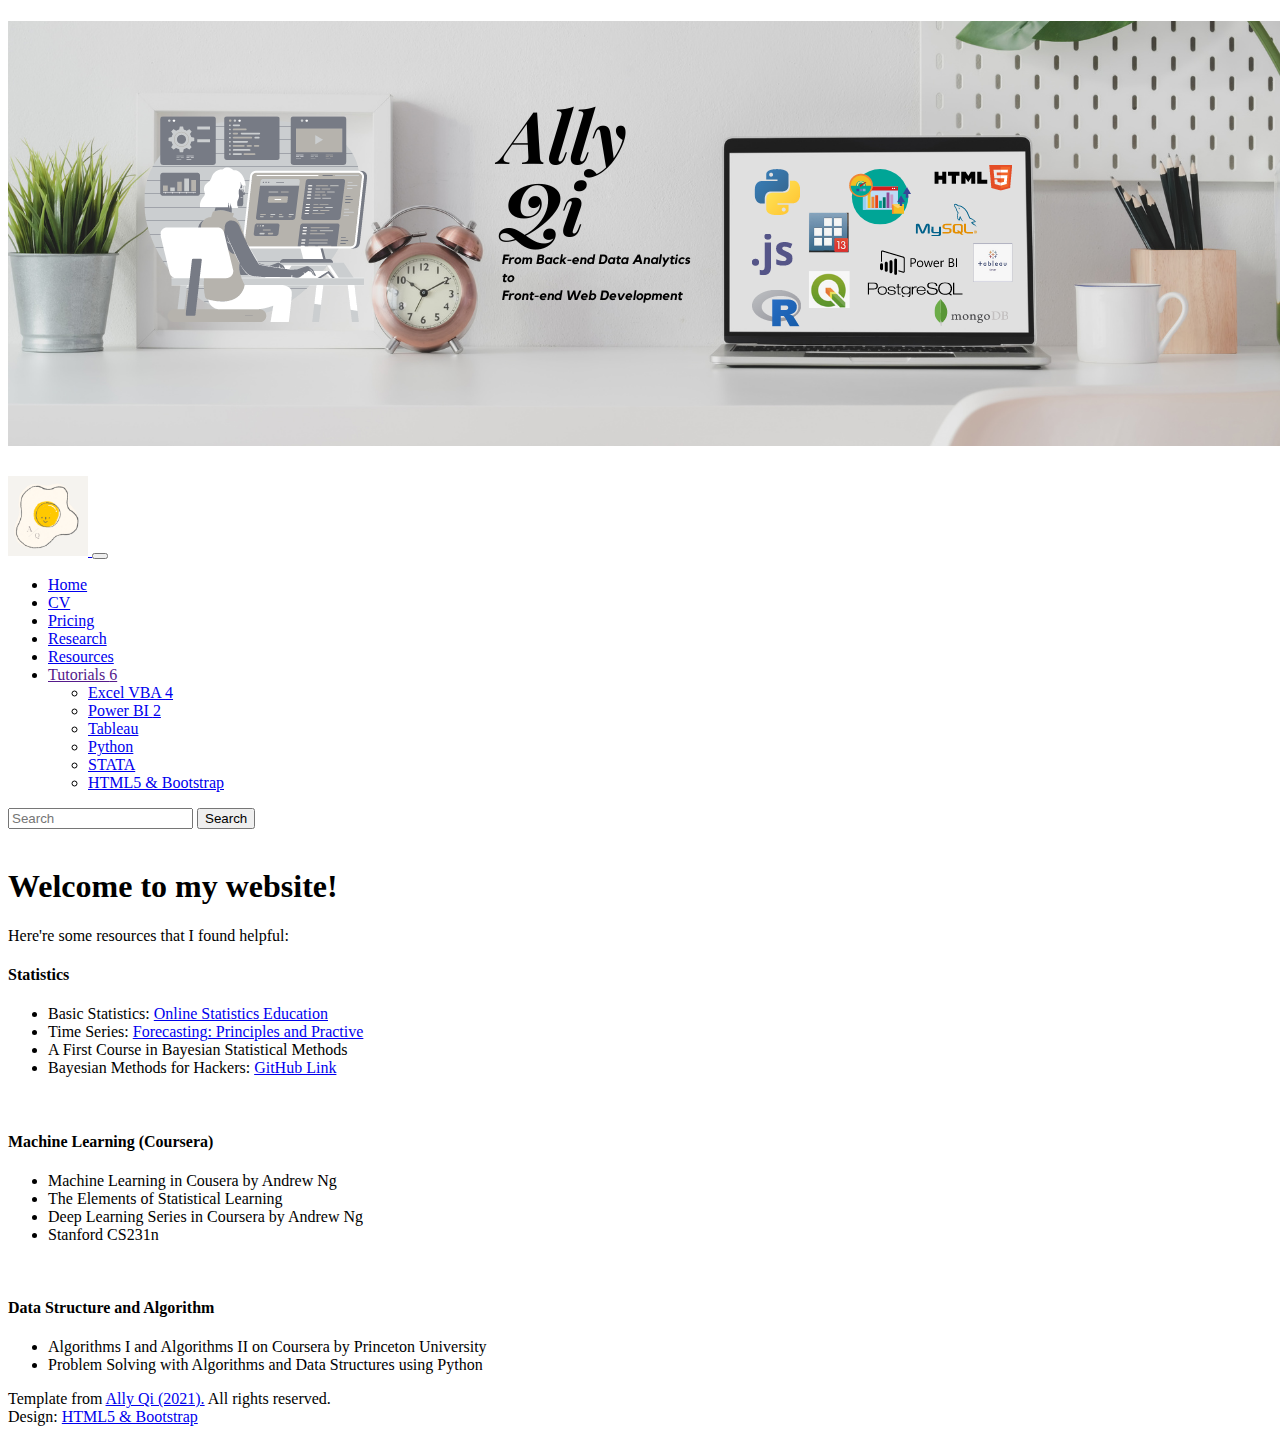
<file: aq_resources.html>
<!DOCTYPE HTML>
<!--
	Designed by Ally Qi
-->
<html lang="en">
	<head>
		<title>Ally Qi</title>
		<meta name="keywords" content="Ally Qi, Clinical Data Programmer"/>
		<meta name="description" content="Profolio Website">
    	<meta name="author" content="Ally Qi">
		<meta charset="utf-8" />
		<meta name="viewport" content="width=device-width, initial-scale=1"/>
		
		<!-- CSS only -->	
		<link href="https://cdn.jsdelivr.net/npm/bootstrap@5.0.0-beta1/dist/css/bootstrap.min.css" rel="stylesheet" integrity="sha384-giJF6kkoqNQ00vy+HMDP7azOuL0xtbfIcaT9wjKHr8RbDVddVHyTfAAsrekwKmP1" crossorigin="anonymous">

		<!-- Favicons -->
		<link rel="apple-touch-icon" href="/docs/5.0/assets/img/favicons/apple-touch-icon.png" sizes="180x180">
		<link rel="icon" href="/docs/5.0/assets/img/favicons/favicon-32x32.png" sizes="32x32" type="image/png">
		<link rel="icon" href="/docs/5.0/assets/img/favicons/favicon-16x16.png" sizes="16x16" type="image/png">
		<link rel="manifest" href="/docs/5.0/assets/img/favicons/manifest.json">
		<link rel="mask-icon" href="/docs/5.0/assets/img/favicons/safari-pinned-tab.svg" color="#7952b3">
		<link rel="icon" href="/docs/5.0/assets/img/favicons/favicon.ico">
		<meta name="theme-color" content="#7952b3">

    <style>
      .bd-placeholder-img {
        font-size: 1.125rem;
        text-anchor: middle;
        -webkit-user-select: none;
        -moz-user-select: none;
        user-select: none;
      }

      @media (min-width: 768px) {
        .bd-placeholder-img-lg {
          font-size: 3.5rem;
        }
      }
    </style>
    
    <!-- Custom styles for this template -->
	
	

	</head>

	<body data-new-gr-c-s-check-loaded="14.993.0" data-gr-ext-installed="">
		

	<!-- Header -->
	<div id="header">

		<!-- Logo -->
					<h1 class="container-fluid"><a href="index.html"><img src="images/LinkedInBannerAQ.png" alt="AQ" class="img-fluid"></a></h1>
					
		<!-- Navbar -->
					<nav class="navbar navbar-expand-md navbar-dark bg-primary">
						<div class="container-fluid">
							<a class="navbar-brand" href="index.html">
								<img src="images/Logo.AQ.png" alt="" width="80" height="80">
							</a>
							<button class="navbar-toggler" type="button" data-bs-toggle="collapse" data-bs-target="#navbarsExampleDefault" aria-controls="navbarsExampleDefault" aria-expanded="false" aria-label="Toggle navigation">
								<span class="navbar-toggler-icon"></span>
							</button>
						   <div class="collapse navbar-collapse" id="navbarsExampleDefault">
							<ul class="navbar-nav me-auto mb-2 mb-md-0">
								<li class="nav-item">
									<a class="nav-link" href="index.html">Home</a>
								</li>
								<li class="nav-item">
									<a class="nav-link" aria-current="page" href="aq_curriculum.html">CV</a>
								</li>
								<li class="nav-item">
									<a class="nav-link" href="aq_pricing.html">Pricing</a>
								</li>
								<li class="nav-item">
									<a class="nav-link" href="aq_research.html">Research</a>
								</li>
								<li class="nav-item">
									<a class="nav-link active" href="aq_resources.html">Resources</a>
								</li>
								<li class="nav-item dropdown">
									<a class="nav-link dropdown-toggle" href="" id="dropdown01" data-bs-toggle="dropdown" aria-expanded="false">Tutorials 
										<span class="badge bg-success">6</span></a>
									<ul class="dropdown-menu" aria-labelledby="dropdown01">
										<li><a class="dropdown-item" href="aq_vba.html">Excel VBA <span class="badge bg-warning">4</span></a></li>
										<li><a class="dropdown-item" href="#">Power BI <span class="badge bg-info">2</span></a></li>
										<li><a class="dropdown-item" href="#">Tableau</a></li>
										<li><a class="dropdown-item" href="#">Python</a></li>
										<li><a class="dropdown-item" href="#">STATA</a></li>
										<li><a class="dropdown-item" href="#">HTML5 & Bootstrap</a></li>
									</ul>
								</li>
							 </ul>
							<form class="d-flex">
								<input class="form-control me-2" type="search" placeholder="Search" aria-label="Search">
								<button class="btn btn-outline-info" type="submit">Search</button>
							</form>
						</div>
					   </div>
					</nav>
				</div>
				<br>
		  

				<!-- Main Content -->
				<main class="container">
					<div class="starter-template text-center py-5 px-3">
					<h1>Welcome to my website!</h1>
					<p class="lead">Here're some resources that I found helpful:</p>
					</div>

			<!-- Main -->
					<div class="container">
						<h4><span class="badge bg-primary rounded-pill">Statistics</span></h4>
						<ul class="list-group">
							<li class="list-group-item d-flex">
								Basic Statistics: <a href="http://onlinestatbook.com/2/index.html" target="_blank">Online Statistics Education</a>
							</li>
							<li class="list-group-item d-flex">
								Time Series: <a href="https://otexts.com/fpp2/" target="_blank"> Forecasting: Principles and Practive</a>
							</li>
							<li class="list-group-item d-flex">
								A First Course in Bayesian Statistical Methods
							</li>
							<li class="list-group-item d-flex">
								Bayesian Methods for Hackers: <a href="https://github.com/CamDavidsonPilon/Probabilistic-Programming-and-Bayesian-Methods-for-Hackers" target="_blank"> GitHub Link</a>
							</li>
						</ul>
					</div>
					<br>
					<h4><span class="badge bg-warning rounded-pill">Machine Learning (Coursera)</span></h4>
					<ul class="list-group">
						<li class="list-group-item d-flex">
							Machine Learning in Cousera by Andrew Ng
						</li>
						<li class="list-group-item d-flex">
							The Elements of Statistical Learning
						</li>
						<li class="list-group-item d-flex">
							Deep Learning Series in Coursera by Andrew Ng
						</li>
						<li class="list-group-item d-flex">
							Stanford CS231n
						</li>
					</ul>
				</div>
				<br>
				<h4><span class="badge bg-success rounded-pill">Data Structure and Algorithm</span></h4>
				<ul class="list-group">
					<li class="list-group-item">
						Algorithms I and Algorithms II on Coursera by Princeton University
					</li>
					<li class="list-group-item">
						Problem Solving with Algorithms and Data Structures using Python
					</li>
				</ul>
			</div>

			<!-- Calendly badge widget begin -->
			<link href="https://assets.calendly.com/assets/external/widget.css" rel="stylesheet">
			<script src="https://assets.calendly.com/assets/external/widget.js" type="text/javascript" async></script>
			<script type="text/javascript">window.onload = function() { Calendly.initBadgeWidget({ url: 'https://calendly.com/allyqi/30min', text: 'Schedule a call 🤙', color: '#6621b7', textColor: '#ffffff', branding: false }); }</script>
			<!-- Calendly badge widget end -->





			<!-- Footer -->
			<!-- Copyright  -->
			<footer class="footer mt-auto py-3 bg-light">
				<div class="container">
				<span class="text-muted">Template from <a href="https://github.com/maia1220/allyqi" target="_blank">Ally Qi (2021).</a> All rights reserved.<br>
					Design: <a href="https://getbootstrap.com/">HTML5 & Bootstrap</a>
				</span>
				</div>
			</footer>



	</main>

			<!-- Scripts -->
			<script src="https://cdn.jsdelivr.net/npm/bootstrap@5.0.0-beta1/dist/js/bootstrap.bundle.min.js" integrity="sha384-ygbV9kiqUc6oa4msXn9868pTtWMgiQaeYH7/t7LECLbyPA2x65Kgf80OJFdroafW" crossorigin="anonymous"></script>
			
   </body>
</html>
</file>
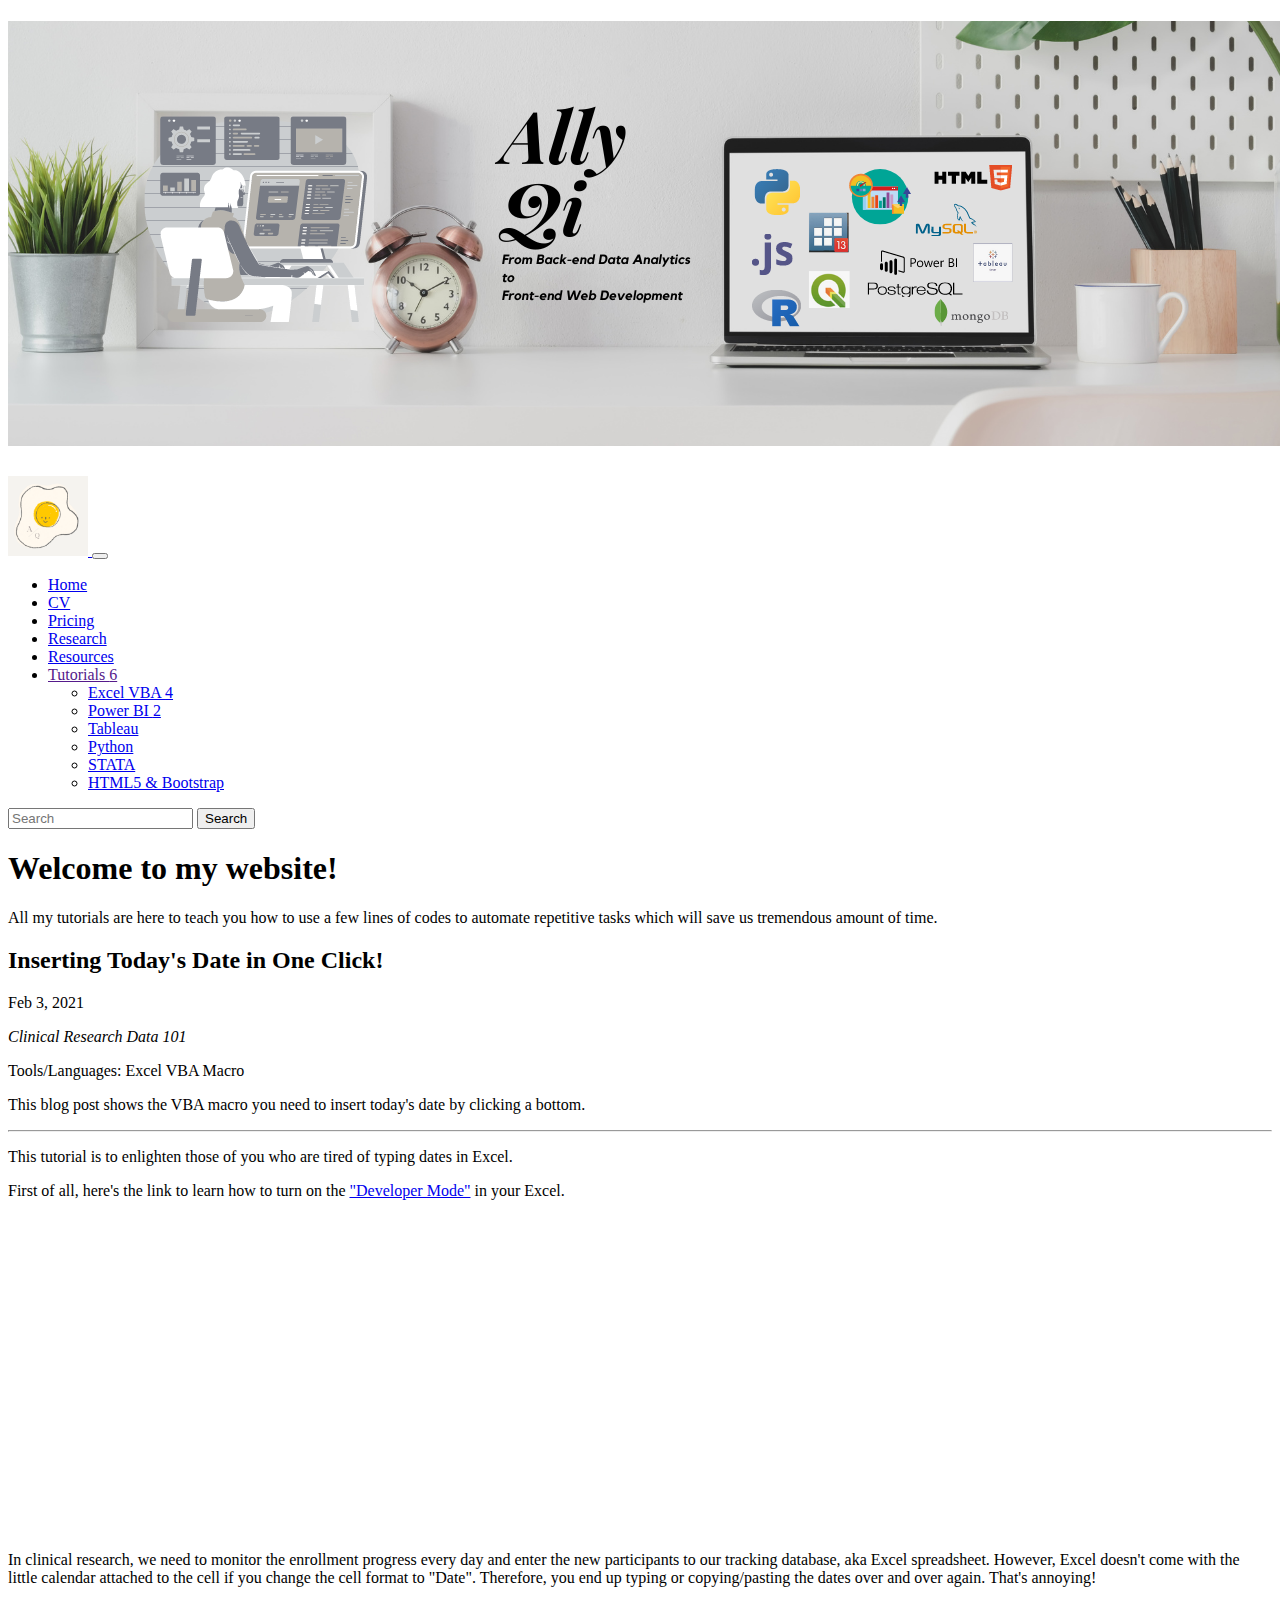
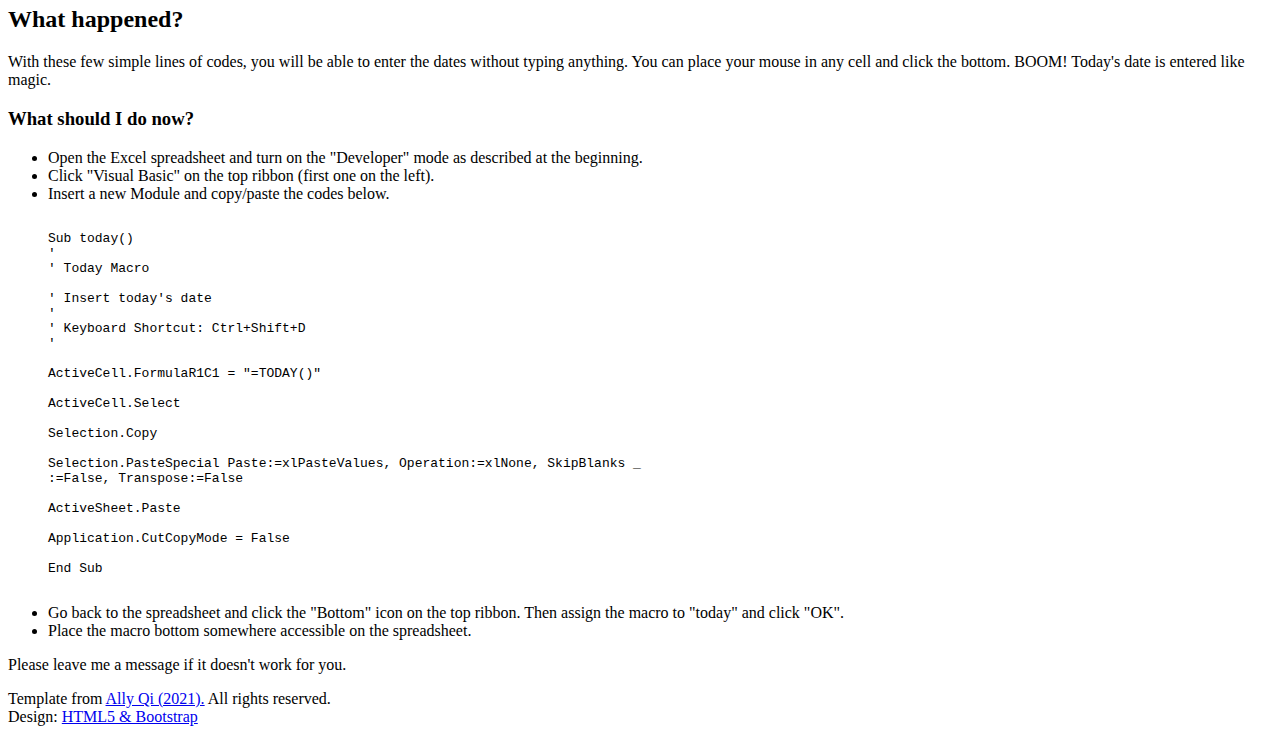
<file: aq_vba1.html>
<!DOCTYPE HTML>
<!--
	Designed by Ally Qi
-->
<html lang="en">
	<head>
		<title>Ally Qi</title>
		<meta name="keywords" content="Ally Qi, Clinical Data Programmer"/>
		<meta name="description" content="Profolio Website">
    	<meta name="author" content="Ally Qi">
		<meta charset="utf-8" />
		<meta name="viewport" content="width=device-width, initial-scale=1"/>
		
		<!-- CSS only -->	
		<link href="https://cdn.jsdelivr.net/npm/bootstrap@5.0.0-beta1/dist/css/bootstrap.min.css" rel="stylesheet" integrity="sha384-giJF6kkoqNQ00vy+HMDP7azOuL0xtbfIcaT9wjKHr8RbDVddVHyTfAAsrekwKmP1" crossorigin="anonymous">

		<!-- Favicons -->
		<link rel="apple-touch-icon" href="/docs/5.0/assets/img/favicons/apple-touch-icon.png" sizes="180x180">
		<link rel="icon" href="/docs/5.0/assets/img/favicons/favicon-32x32.png" sizes="32x32" type="image/png">
		<link rel="icon" href="/docs/5.0/assets/img/favicons/favicon-16x16.png" sizes="16x16" type="image/png">
		<link rel="manifest" href="/docs/5.0/assets/img/favicons/manifest.json">
		<link rel="mask-icon" href="/docs/5.0/assets/img/favicons/safari-pinned-tab.svg" color="#7952b3">
		<link rel="icon" href="/docs/5.0/assets/img/favicons/favicon.ico">
		<meta name="theme-color" content="#7952b3">

    <style>
      .bd-placeholder-img {
        font-size: 1.125rem;
        text-anchor: middle;
        -webkit-user-select: none;
        -moz-user-select: none;
        user-select: none;
      }

      @media (min-width: 768px) {
        .bd-placeholder-img-lg {
          font-size: 3.5rem;
        }
      }
    </style>
    

	</head>

	<body data-new-gr-c-s-check-loaded="14.993.0" data-gr-ext-installed="">
		

	<!-- Header -->
			<div id="header">

	<!-- Logo -->
				<h1 class="container-fluid"><a href="index.html"><img src="images/LinkedInBannerAQ.png" alt="AQ" class="img-fluid"></a></h1>
				
	<!-- Navbar -->
				<nav class="navbar navbar-expand-md navbar-dark bg-primary">
					<div class="container-fluid">
						<a class="navbar-brand" href="index.html">
							<img src="images/Logo.AQ.png" alt="" width="80" height="80">
						</a>
						<button class="navbar-toggler" type="button" data-bs-toggle="collapse" data-bs-target="#navbarsExampleDefault" aria-controls="navbarsExampleDefault" aria-expanded="false" aria-label="Toggle navigation">
							<span class="navbar-toggler-icon"></span>
						</button>
					   <div class="collapse navbar-collapse" id="navbarsExampleDefault">

							<ul class="navbar-nav me-auto mb-2 mb-md-0">
							<li class="nav-item">
								<a class="nav-link active" aria-current="page" href="index.html">Home</a>
							</li>
							<li class="nav-item">
								<a class="nav-link" href="aq_curriculum.html">CV</a>
							</li>
							<li class="nav-item">
								<a class="nav-link" href="aq_pricing.html">Pricing</a>
							</li>
							<li class="nav-item">
								<a class="nav-link" href="aq_research.html">Research</a>
							</li>
							<li class="nav-item">
								<a class="nav-link" href="aq_resources.html">Resources</a>
							</li>
							<li class="nav-item dropdown">
								<a class="nav-link dropdown-toggle active" href="" id="dropdown01" data-bs-toggle="dropdown" aria-expanded="false" aria-current="page">Tutorials 
									<span class="badge bg-success">6</span></a>
								<ul class="dropdown-menu" aria-labelledby="dropdown01">
								<li><a class="dropdown-item active" href="aq_vba.html">Excel VBA <span class="badge bg-warning">4</span></a></li>
								<li><a class="dropdown-item" href="#">Power BI <span class="badge bg-info">2</span></a></li>
								<li><a class="dropdown-item" href="#">Tableau</a></li>
								<li><a class="dropdown-item" href="#">Python</a></li>
								<li><a class="dropdown-item" href="#">STATA</a></li>
								<li><a class="dropdown-item" href="#">HTML5 & Bootstrap</a></li>
								</ul>
							</li>
							</ul>
							<form class="d-flex">
							<input class="form-control me-2" type="search" placeholder="Search" aria-label="Search">
							<button class="btn btn-outline-info" type="submit">Search</button>
							</form>
					    </div>
				   </div>
				</nav>
			</div>	
	  
	  <!-- Main Content -->
		<main class="container">
		
			<div class="starter-template text-center py-5 px-3">
			<h1>Welcome to my website!</h1>
			<p class="lead">All my tutorials are here to teach you how to use
				a few lines of codes to automate repetitive tasks which will save us tremendous amount of time.</p>
			</div>

			<article class="blog-post">
				<h2 class="blog-post-title">Inserting Today's Date in One Click!</h2>
				<p class="blog-post-meta">Feb 3, 2021</p>
				<p><i>Clinical Research Data 101</i></p>
				<p>Tools/Languages: Excel VBA Macro</p>
		
				<p>This blog post shows the VBA macro you need to insert today's date by clicking a bottom.</p>
				<hr>
				<p>This tutorial is to enlighten those of you who are tired of typing dates in Excel.<br></p>
				<p>
					First of all, here's the link to learn how to turn on the 
					<a href="https://www.excel-easy.com/examples/developer-tab.html" target="_blank">"Developer Mode"</a> in your Excel. 
					</b></p>
				<iframe width="560" height="315" src="https://www.youtube.com/embed/K7wvSkc8mkw" frameborder="0" 
					allow="accelerometer; autoplay; clipboard-write; encrypted-media; gyroscope; picture-in-picture" allowfullscreen></iframe>
				</p>
				
				<p>In clinical research, we need to monitor the enrollment progress every day and enter the new participants to our 
					tracking database, aka Excel spreadsheet. However, Excel doesn't come with the little calendar attached to the cell if you change
				the cell format to "Date". Therefore, you end up typing or copying/pasting the dates over and over again. That's annoying!</p>
				<h2>What happened?</h2>
				<p>With these few simple lines of codes, you will be able to enter the dates without typing anything. 
					You can place your mouse in any cell and click the bottom. BOOM! Today's date is entered like magic. 
				</p>
				<h3>What should I do now?</h3>
				<ul>
					<li>Open the Excel spreadsheet and turn on the "Developer" mode as described at the beginning.</li>
					<li>Click "Visual Basic" on the top ribbon (first one on the left).</li>
					<li>Insert a new Module and copy/paste the codes below.
						<pre><code>
Sub today()
'
' Today Macro

' Insert today's date
'
' Keyboard Shortcut: Ctrl+Shift+D
'

ActiveCell.FormulaR1C1 = "=TODAY()"

ActiveCell.Select

Selection.Copy

Selection.PasteSpecial Paste:=xlPasteValues, Operation:=xlNone, SkipBlanks _
:=False, Transpose:=False

ActiveSheet.Paste

Application.CutCopyMode = False

End Sub
						</code></pre></li>
					<li>Go back to the spreadsheet and click the "Bottom" icon on the top ribbon. Then assign the macro to "today" and click "OK".</li>
					<li>Place the macro bottom somewhere accessible on the spreadsheet.</li>
				</ul>
				
				<p>Please leave me a message if it doesn't work for you.</p>
				
				
				
				
				
				
				<!-- <h3>Sub-heading</h3>
				<p>Cum sociis natoque penatibus et magnis dis parturient montes, nascetur ridiculus mus. Aenean lacinia bibendum nulla sed consectetur. Etiam porta sem malesuada magna mollis euismod. Fusce dapibus, tellus ac cursus commodo, tortor mauris condimentum nibh, ut fermentum massa justo sit amet risus.</p>
				<ul>
				<li>Praesent commodo cursus magna, vel scelerisque nisl consectetur et.</li>
				<li>Donec id elit non mi porta gravida at eget metus.</li>
				<li>Nulla vitae elit libero, a pharetra augue.</li>
				</ul>
				<p>Donec ullamcorper nulla non metus auctor fringilla. Nulla vitae elit libero, a pharetra augue.</p>
				<ol>
				<li>Vestibulum id ligula porta felis euismod semper.</li>
				<li>Cum sociis natoque penatibus et magnis dis parturient montes, nascetur ridiculus mus.</li>
				<li>Maecenas sed diam eget risus varius blandit sit amet non magna.</li>
				</ol>
				<p>Cras mattis consectetur purus sit amet fermentum. Sed posuere consectetur est at lobortis.</p> -->
			</article>

			<!-- Calendly badge widget begin -->
			<link href="https://assets.calendly.com/assets/external/widget.css" rel="stylesheet">
			<script src="https://assets.calendly.com/assets/external/widget.js" type="text/javascript" async></script>
			<script type="text/javascript">window.onload = function() { Calendly.initBadgeWidget({ url: 'https://calendly.com/allyqi/30min', text: 'Schedule a call 🤙', color: '#6621b7', textColor: '#ffffff', branding: false }); }</script>
			<!-- Calendly badge widget end -->




			<!-- Footer -->
			<!-- Copyright  -->
			<footer class="footer mt-auto py-3 bg-light">
				<div class="container">
				<span class="text-muted">Template from <a href="https://github.com/maia1220/allyqi" target="_blank">Ally Qi (2021).</a> All rights reserved.<br>
					Design: <a href="https://getbootstrap.com/">HTML5 & Bootstrap</a>
				</span>
				</div>
			</footer>


</main>

<!-- Scripts -->
<script src="https://cdn.jsdelivr.net/npm/bootstrap@5.0.0-beta1/dist/js/bootstrap.bundle.min.js" integrity="sha384-ygbV9kiqUc6oa4msXn9868pTtWMgiQaeYH7/t7LECLbyPA2x65Kgf80OJFdroafW" crossorigin="anonymous"></script>

</body>
</html>
</file>
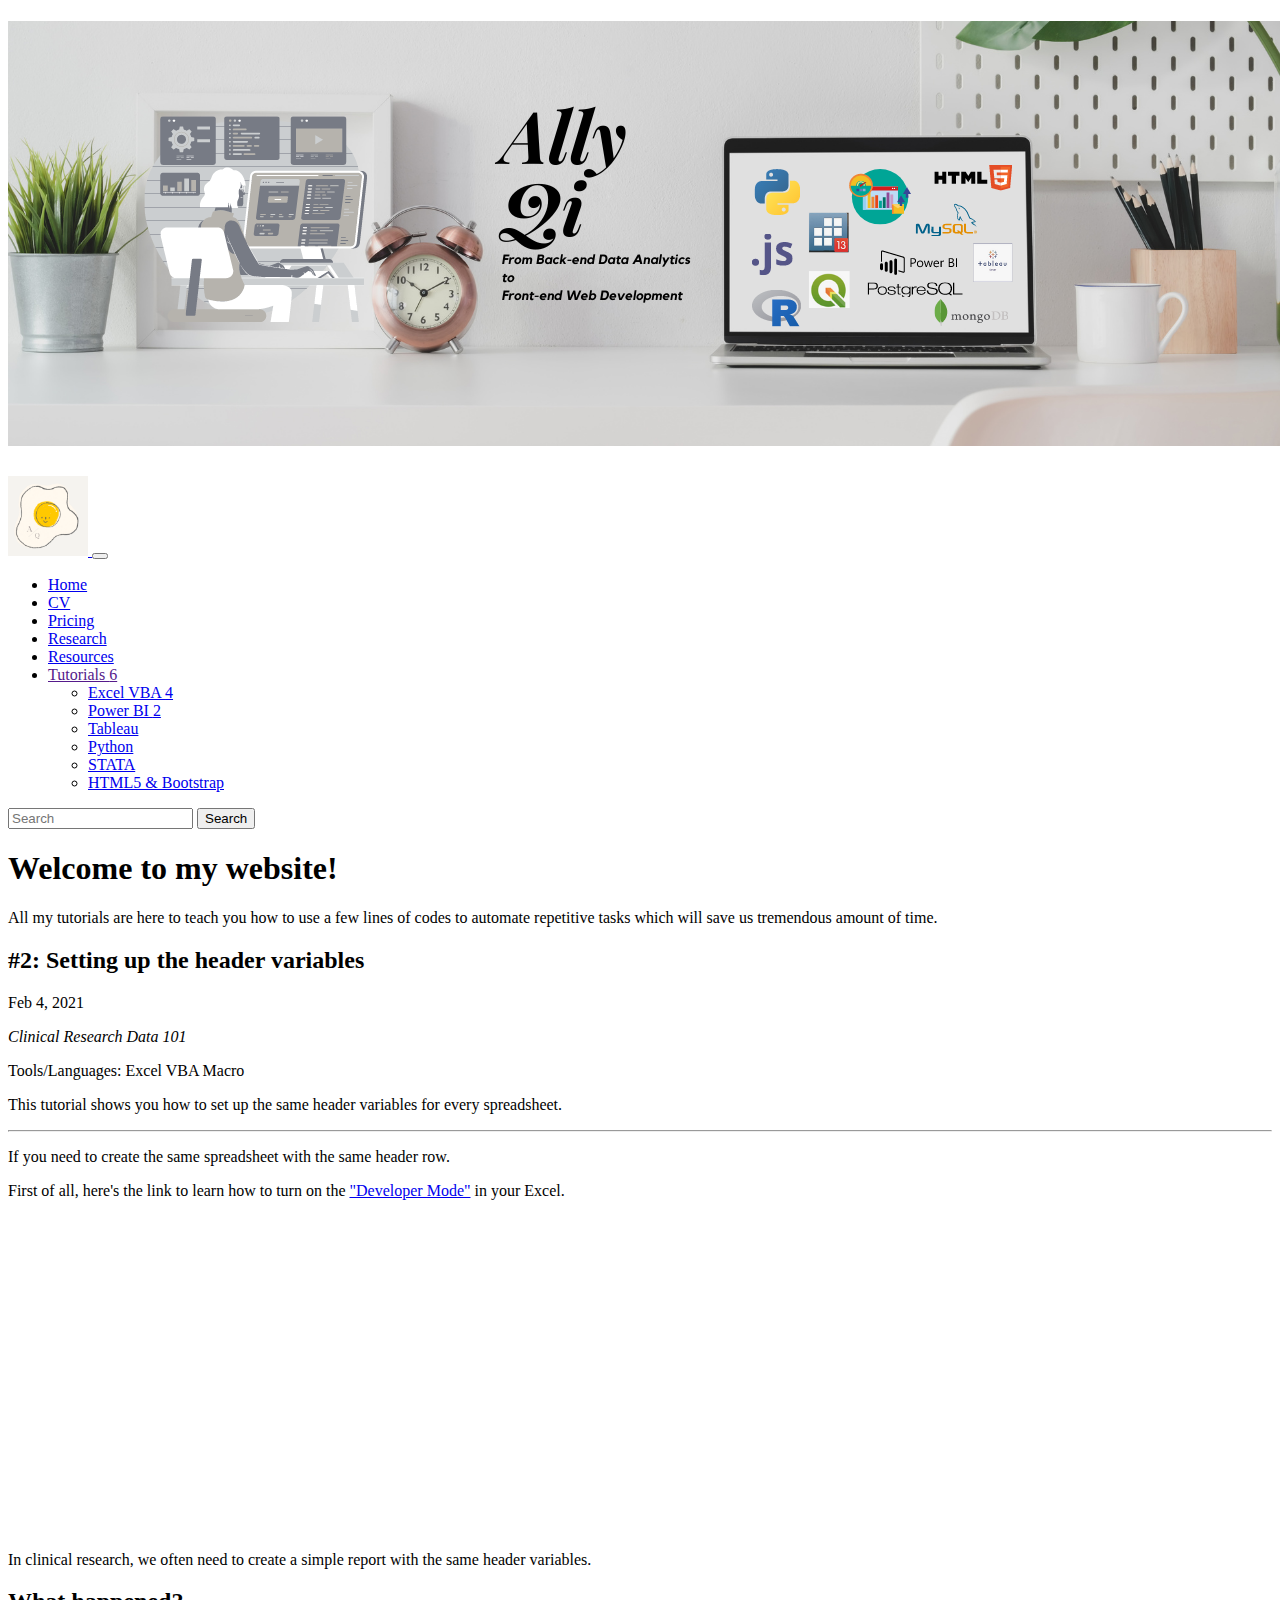
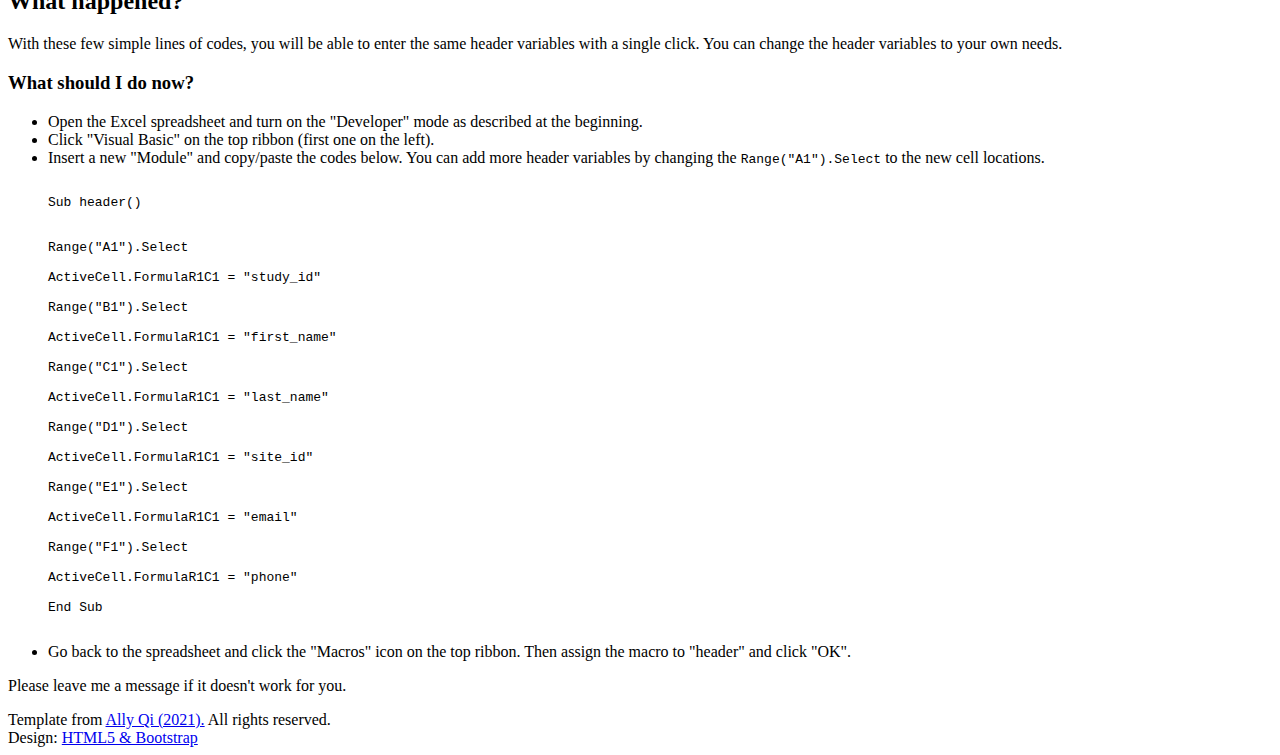
<file: aq_vba2.html>
<!DOCTYPE HTML>
<!--
	Designed by Ally Qi
-->
<html lang="en">
	<head>
		<title>Ally Qi</title>
		<meta name="keywords" content="Ally Qi, Clinical Data Programmer"/>
		<meta name="description" content="Profolio Website">
    	<meta name="author" content="Ally Qi">
		<meta charset="utf-8" />
		<meta name="viewport" content="width=device-width, initial-scale=1"/>
		
		<!-- CSS only -->	
		<link href="https://cdn.jsdelivr.net/npm/bootstrap@5.0.0-beta1/dist/css/bootstrap.min.css" rel="stylesheet" integrity="sha384-giJF6kkoqNQ00vy+HMDP7azOuL0xtbfIcaT9wjKHr8RbDVddVHyTfAAsrekwKmP1" crossorigin="anonymous">

		<!-- Favicons -->
		<link rel="apple-touch-icon" href="/docs/5.0/assets/img/favicons/apple-touch-icon.png" sizes="180x180">
		<link rel="icon" href="/docs/5.0/assets/img/favicons/favicon-32x32.png" sizes="32x32" type="image/png">
		<link rel="icon" href="/docs/5.0/assets/img/favicons/favicon-16x16.png" sizes="16x16" type="image/png">
		<link rel="manifest" href="/docs/5.0/assets/img/favicons/manifest.json">
		<link rel="mask-icon" href="/docs/5.0/assets/img/favicons/safari-pinned-tab.svg" color="#7952b3">
		<link rel="icon" href="/docs/5.0/assets/img/favicons/favicon.ico">
		<meta name="theme-color" content="#7952b3">

    <style>
      .bd-placeholder-img {
        font-size: 1.125rem;
        text-anchor: middle;
        -webkit-user-select: none;
        -moz-user-select: none;
        user-select: none;
      }

      @media (min-width: 768px) {
        .bd-placeholder-img-lg {
          font-size: 3.5rem;
        }
      }
    </style>
    

	</head>

	<body data-new-gr-c-s-check-loaded="14.993.0" data-gr-ext-installed="">
		

	<!-- Header -->
			<div id="header">

	<!-- Logo -->
				<h1 class="container-fluid"><a href="index.html"><img src="images/LinkedInBannerAQ.png" alt="AQ" class="img-fluid"></a></h1>
				
	<!-- Navbar -->
				<nav class="navbar navbar-expand-md navbar-dark bg-primary">
					<div class="container-fluid">
						<a class="navbar-brand" href="index.html">
							<img src="images/Logo.AQ.png" alt="" width="80" height="80">
						</a>
						<button class="navbar-toggler" type="button" data-bs-toggle="collapse" data-bs-target="#navbarsExampleDefault" aria-controls="navbarsExampleDefault" aria-expanded="false" aria-label="Toggle navigation">
							<span class="navbar-toggler-icon"></span>
						</button>
					   <div class="collapse navbar-collapse" id="navbarsExampleDefault">

							<ul class="navbar-nav me-auto mb-2 mb-md-0">
							<li class="nav-item">
								<a class="nav-link" href="index.html">Home</a>
							</li>
							<li class="nav-item">
								<a class="nav-link" href="aq_curriculum.html">CV</a>
							</li>
							<li class="nav-item">
								<a class="nav-link" href="aq_pricing.html">Pricing</a>
							</li>
							<li class="nav-item">
								<a class="nav-link" href="aq_research.html">Research</a>
							</li>
							<li class="nav-item">
								<a class="nav-link" href="aq_resources.html">Resources</a>
							</li>
							<li class="nav-item dropdown">
								<a class="nav-link dropdown-toggle active" href="" id="dropdown01" data-bs-toggle="dropdown" aria-expanded="false" aria-current="page">Tutorials 
									<span class="badge bg-success">6</span></a>
								<ul class="dropdown-menu" aria-labelledby="dropdown01">
								<li><a class="dropdown-item active" href="aq_vba.html">Excel VBA <span class="badge bg-warning">4</span></a></li>
								<li><a class="dropdown-item" href="#">Power BI <span class="badge bg-info">2</span></a></li>
								<li><a class="dropdown-item" href="#">Tableau</a></li>
								<li><a class="dropdown-item" href="#">Python</a></li>
								<li><a class="dropdown-item" href="#">STATA</a></li>
								<li><a class="dropdown-item" href="#">HTML5 & Bootstrap</a></li>
								</ul>
							</li>
							</ul>
							<form class="d-flex">
							<input class="form-control me-2" type="search" placeholder="Search" aria-label="Search">
							<button class="btn btn-outline-info" type="submit">Search</button>
							</form>
					    </div>
				   </div>
				</nav>
			</div>	
	  
	  <!-- Main Content -->
		<main class="container">
		
			<div class="starter-template text-center py-5 px-3">
			<h1>Welcome to my website!</h1>
			<p class="lead">All my tutorials are here to teach you how to use
				a few lines of codes to automate repetitive tasks which will save us tremendous amount of time.</p>
			</div>

			<article class="blog-post">
				<h2 class="blog-post-title">#2: Setting up the header variables</h2>
				<p class="blog-post-meta">Feb 4, 2021</p>
				<p><i>Clinical Research Data 101</i></p>
				<p>Tools/Languages: Excel VBA Macro</p>
		
				<p>This tutorial shows you how to set up the same header variables for every spreadsheet.</p>
				<hr>
				<p>If  you need to create the same spreadsheet with the same header row.<br></p>
				<p>
					First of all, here's the link to learn how to turn on the 
					<a href="https://www.excel-easy.com/examples/developer-tab.html" target="_blank">"Developer Mode"</a> in your Excel. 
					</b></p>
					<iframe width="560" height="315" src="https://www.youtube.com/embed/qFtwtFXyFGM" frameborder="0" 
					allow="accelerometer; autoplay; clipboard-write; encrypted-media; gyroscope; picture-in-picture" allowfullscreen></iframe>
				</p>
				
				<p>In clinical research, we often need to create a simple report with the same header variables.</p>
				<h2>What happened?</h2>
				<p>With these few simple lines of codes, you will be able to enter the same header variables with a single click.
					You can change the header variables to your own needs.  
				</p>
				<h3>What should I do now?</h3>
				<ul>
					<li>Open the Excel spreadsheet and turn on the "Developer" mode as described at the beginning.</li>
					<li>Click "Visual Basic" on the top ribbon (first one on the left).</li>
					<li>Insert a new "Module" and copy/paste the codes below. You can add more header variables by changing the <code>Range("A1").Select</code> to the new cell locations.
						<pre><code>
Sub header()


Range("A1").Select

ActiveCell.FormulaR1C1 = "study_id"

Range("B1").Select

ActiveCell.FormulaR1C1 = "first_name"

Range("C1").Select

ActiveCell.FormulaR1C1 = "last_name"

Range("D1").Select

ActiveCell.FormulaR1C1 = "site_id"

Range("E1").Select

ActiveCell.FormulaR1C1 = "email"

Range("F1").Select

ActiveCell.FormulaR1C1 = "phone"

End Sub
						</code></pre></li>
					<li>Go back to the spreadsheet and click the "Macros" icon on the top ribbon. Then assign the macro to "header" and click "OK".</li>
				</ul>
				
				<p>Please leave me a message if it doesn't work for you.</p>
				
				<!-- <h3>Sub-heading</h3>
				<p>Cum sociis natoque penatibus et magnis dis parturient montes, nascetur ridiculus mus. Aenean lacinia bibendum nulla sed consectetur. Etiam porta sem malesuada magna mollis euismod. Fusce dapibus, tellus ac cursus commodo, tortor mauris condimentum nibh, ut fermentum massa justo sit amet risus.</p>
				<ul>
				<li>Praesent commodo cursus magna, vel scelerisque nisl consectetur et.</li>
				<li>Donec id elit non mi porta gravida at eget metus.</li>
				<li>Nulla vitae elit libero, a pharetra augue.</li>
				</ul>
				<p>Donec ullamcorper nulla non metus auctor fringilla. Nulla vitae elit libero, a pharetra augue.</p>
				<ol>
				<li>Vestibulum id ligula porta felis euismod semper.</li>
				<li>Cum sociis natoque penatibus et magnis dis parturient montes, nascetur ridiculus mus.</li>
				<li>Maecenas sed diam eget risus varius blandit sit amet non magna.</li>
				</ol>
				<p>Cras mattis consectetur purus sit amet fermentum. Sed posuere consectetur est at lobortis.</p> -->
			</article>




			<!-- Footer -->
			<!-- Copyright  -->
			<footer class="footer mt-auto py-3 bg-light">
				<div class="container">
				<span class="text-muted">Template from <a href="https://github.com/maia1220/allyqi" target="_blank">Ally Qi (2021).</a> All rights reserved.<br>
					Design: <a href="https://getbootstrap.com/">HTML5 & Bootstrap</a>
				</span>
				</div>
			</footer>


</main>

	<!-- Calendly badge widget begin -->
	<link href="https://assets.calendly.com/assets/external/widget.css" rel="stylesheet">
	<script src="https://assets.calendly.com/assets/external/widget.js" type="text/javascript" async></script>
	<script type="text/javascript">window.onload = function() { Calendly.initBadgeWidget({ url: 'https://calendly.com/allyqi/30min', text: 'Schedule a call 🤙', color: '#6621b7', textColor: '#ffffff', branding: false }); }</script>
	<!-- Calendly badge widget end -->

<!-- Scripts -->
<script src="https://cdn.jsdelivr.net/npm/bootstrap@5.0.0-beta1/dist/js/bootstrap.bundle.min.js" integrity="sha384-ygbV9kiqUc6oa4msXn9868pTtWMgiQaeYH7/t7LECLbyPA2x65Kgf80OJFdroafW" crossorigin="anonymous"></script>

</body>
</html>
</file>
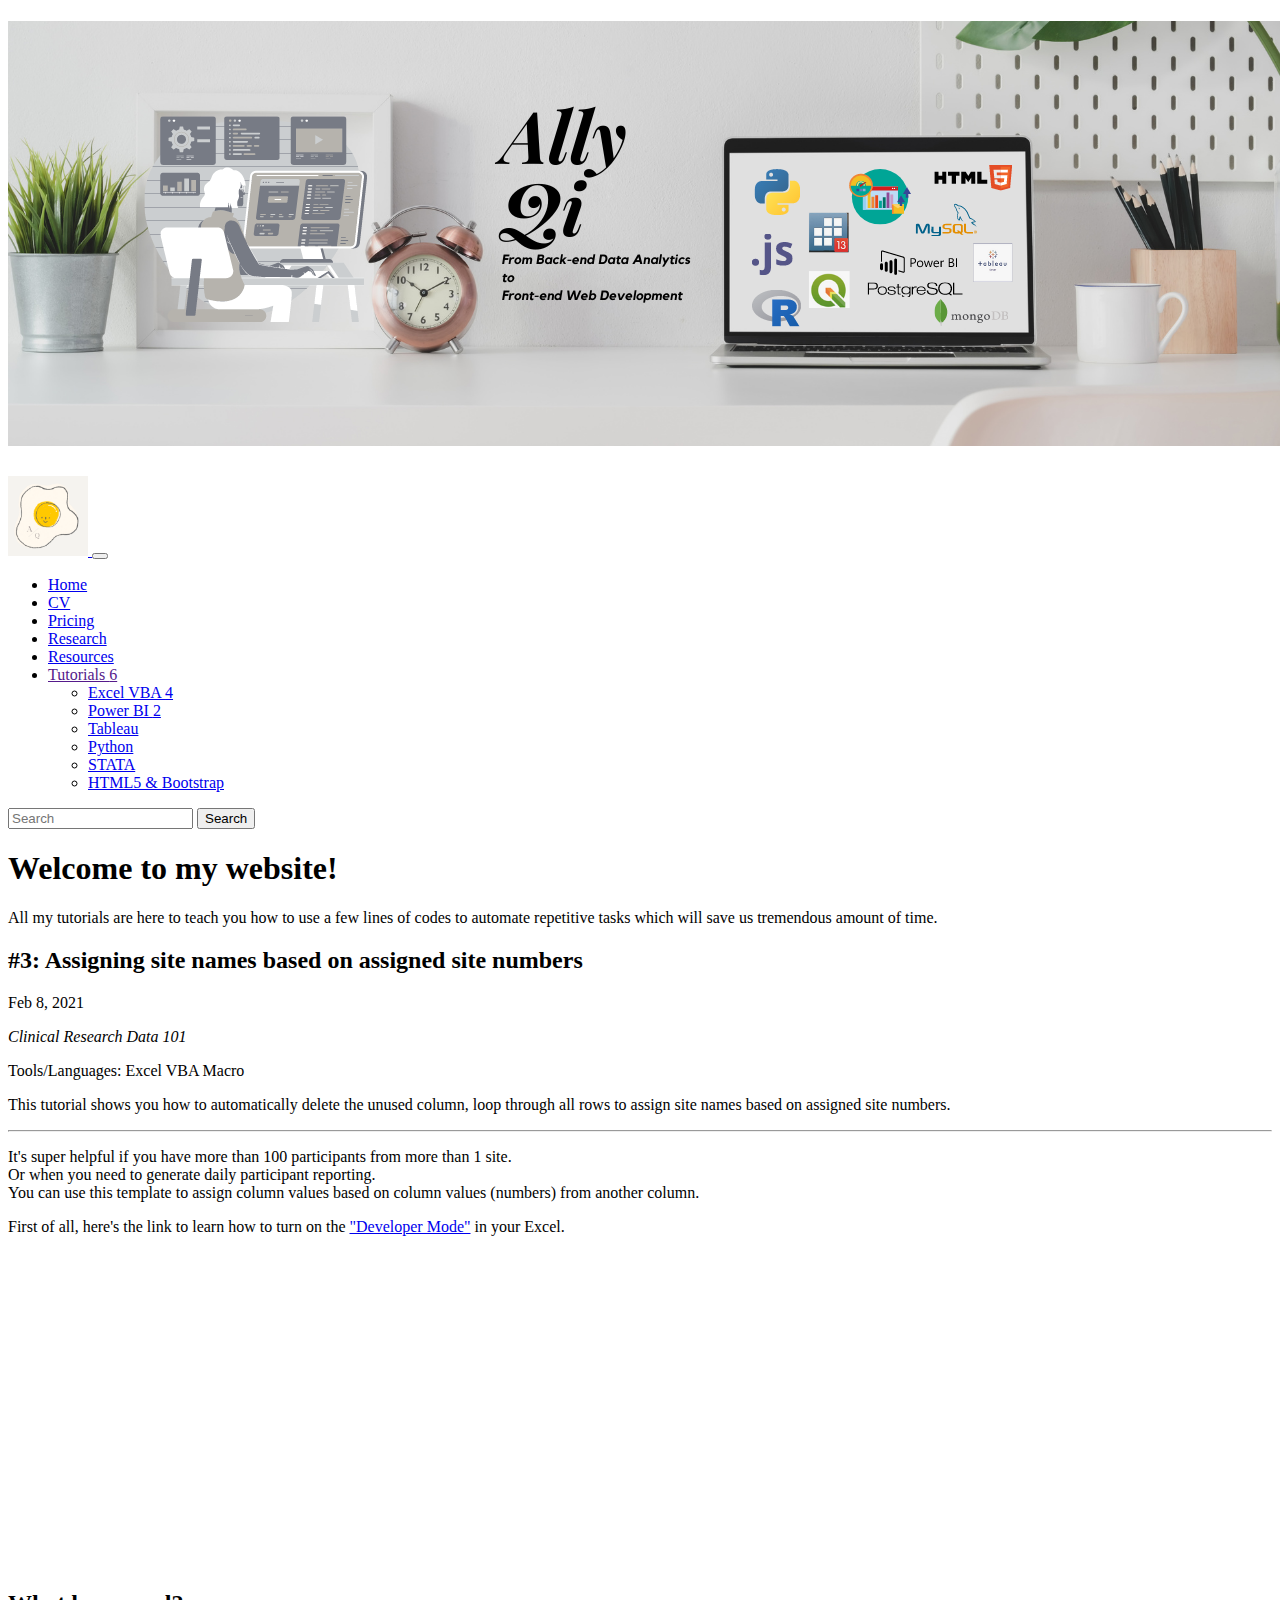
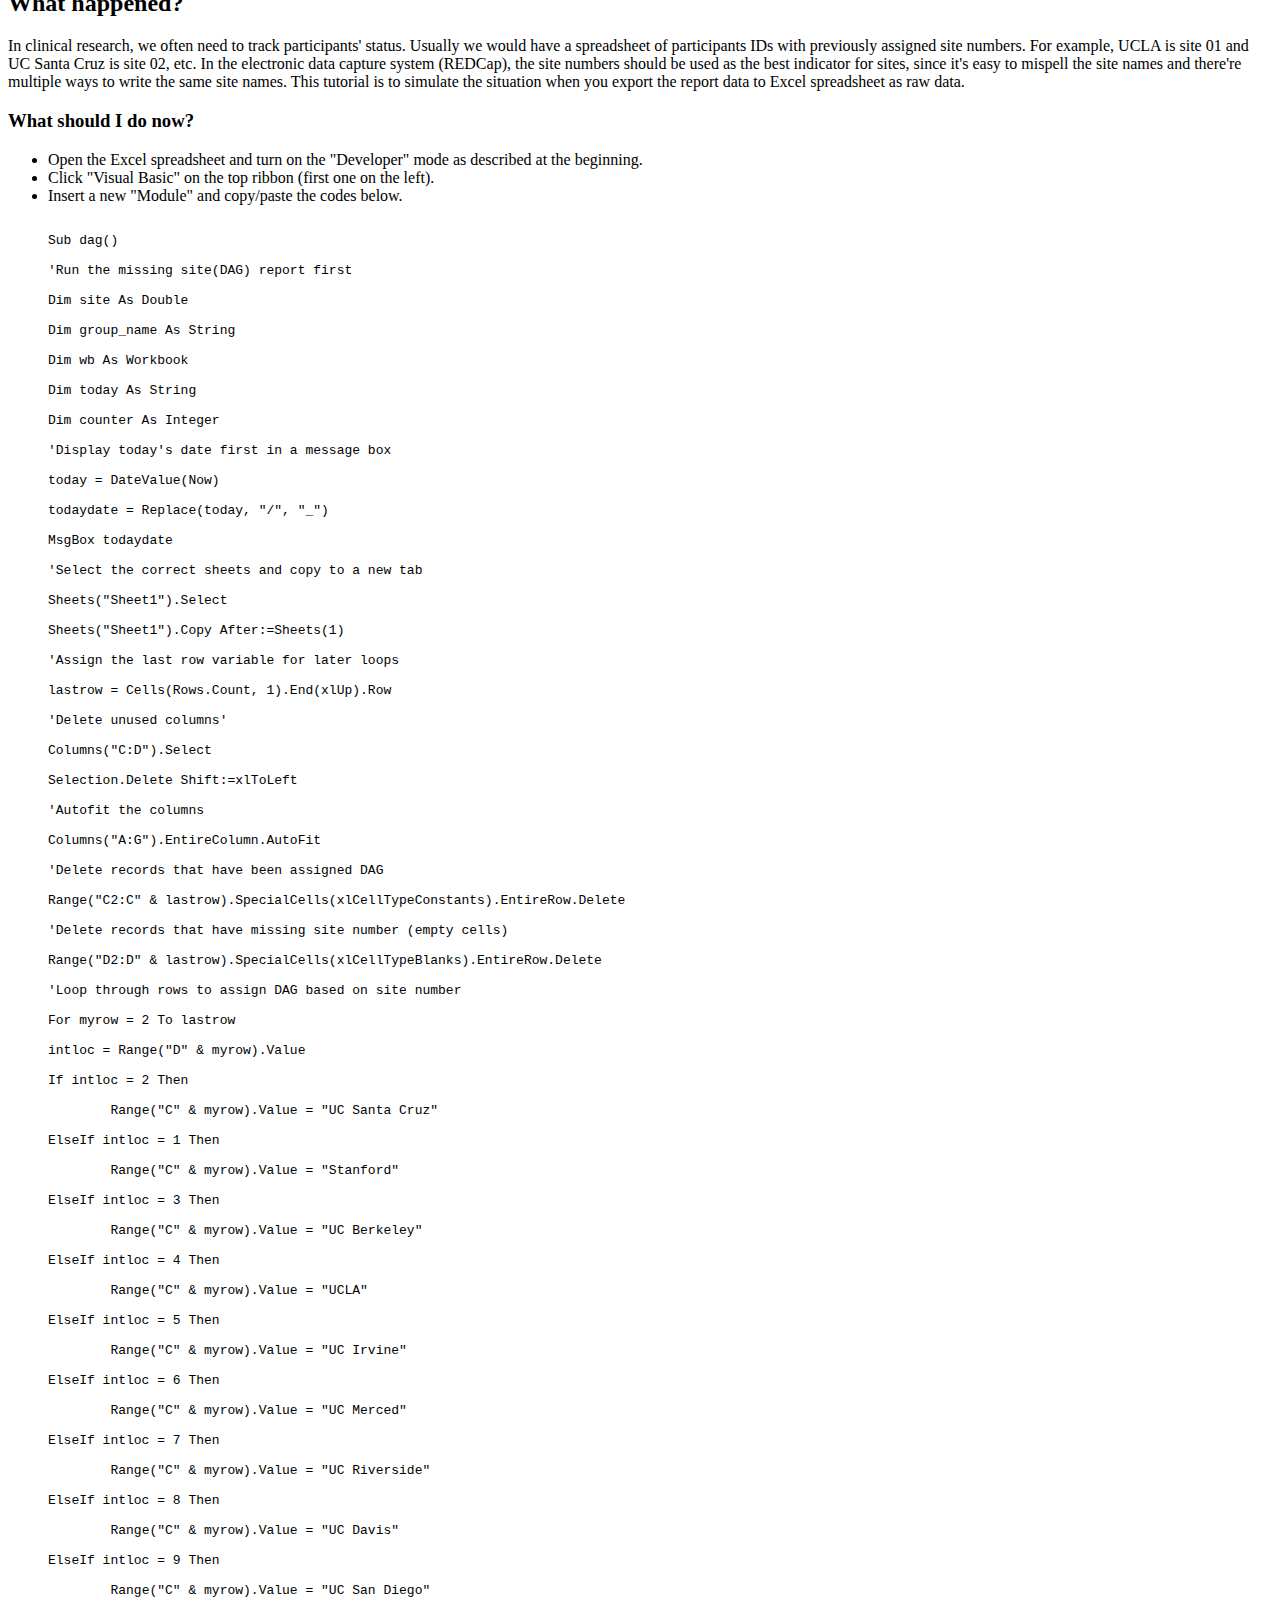
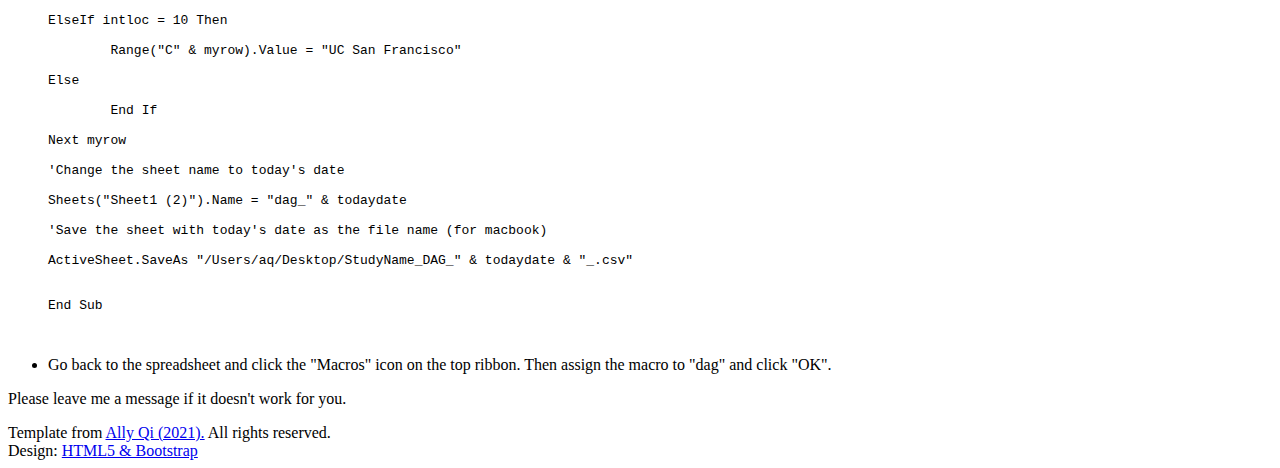
<file: aq_vba3.html>
<!DOCTYPE HTML>
<!--
	Designed by Ally Qi
-->
<html lang="en">
	<head>
		<title>Ally Qi</title>
		<meta name="keywords" content="Ally Qi, Clinical Data Programmer"/>
		<meta name="description" content="Profolio Website">
    	<meta name="author" content="Ally Qi">
		<meta charset="utf-8" />
		<meta name="viewport" content="width=device-width, initial-scale=1"/>
		
		<!-- CSS only -->	
		<link href="https://cdn.jsdelivr.net/npm/bootstrap@5.0.0-beta1/dist/css/bootstrap.min.css" rel="stylesheet" integrity="sha384-giJF6kkoqNQ00vy+HMDP7azOuL0xtbfIcaT9wjKHr8RbDVddVHyTfAAsrekwKmP1" crossorigin="anonymous">

		<!-- Favicons -->
		<link rel="apple-touch-icon" href="/docs/5.0/assets/img/favicons/apple-touch-icon.png" sizes="180x180">
		<link rel="icon" href="/docs/5.0/assets/img/favicons/favicon-32x32.png" sizes="32x32" type="image/png">
		<link rel="icon" href="/docs/5.0/assets/img/favicons/favicon-16x16.png" sizes="16x16" type="image/png">
		<link rel="manifest" href="/docs/5.0/assets/img/favicons/manifest.json">
		<link rel="mask-icon" href="/docs/5.0/assets/img/favicons/safari-pinned-tab.svg" color="#7952b3">
		<link rel="icon" href="/docs/5.0/assets/img/favicons/favicon.ico">
		<meta name="theme-color" content="#7952b3">

    <style>
      .bd-placeholder-img {
        font-size: 1.125rem;
        text-anchor: middle;
        -webkit-user-select: none;
        -moz-user-select: none;
        user-select: none;
      }

      @media (min-width: 768px) {
        .bd-placeholder-img-lg {
          font-size: 3.5rem;
        }
      }
    </style>
    

	</head>

	<body data-new-gr-c-s-check-loaded="14.993.0" data-gr-ext-installed="">
		

	<!-- Header -->
			<div id="header">

	<!-- Logo -->
				<h1 class="container-fluid"><a href="index.html"><img src="images/LinkedInBannerAQ.png" alt="AQ" class="img-fluid"></a></h1>
				
	<!-- Navbar -->
				<nav class="navbar navbar-expand-md navbar-dark bg-primary">
					<div class="container-fluid">
						<a class="navbar-brand" href="index.html">
							<img src="images/Logo.AQ.png" alt="" width="80" height="80">
						</a>
						<button class="navbar-toggler" type="button" data-bs-toggle="collapse" data-bs-target="#navbarsExampleDefault" aria-controls="navbarsExampleDefault" aria-expanded="false" aria-label="Toggle navigation">
							<span class="navbar-toggler-icon"></span>
						</button>
					   <div class="collapse navbar-collapse" id="navbarsExampleDefault">

							<ul class="navbar-nav me-auto mb-2 mb-md-0">
							<li class="nav-item">
								<a class="nav-link" href="index.html">Home</a>
							</li>
							<li class="nav-item">
								<a class="nav-link" href="aq_curriculum.html">CV</a>
							</li>
							<li class="nav-item">
								<a class="nav-link" href="aq_pricing.html">Pricing</a>
							</li>
							<li class="nav-item">
								<a class="nav-link" href="aq_research.html">Research</a>
							</li>
							<li class="nav-item">
								<a class="nav-link" href="aq_resources.html">Resources</a>
							</li>
							<li class="nav-item dropdown">
								<a class="nav-link dropdown-toggle active" href="" id="dropdown01" data-bs-toggle="dropdown" aria-expanded="false" aria-current="page">Tutorials 
									<span class="badge bg-success">6</span></a>
								<ul class="dropdown-menu" aria-labelledby="dropdown01">
								<li><a class="dropdown-item active" href="aq_vba.html">Excel VBA <span class="badge bg-warning">4</span></a></li>
								<li><a class="dropdown-item" href="#">Power BI <span class="badge bg-info">2</span></a></li>
								<li><a class="dropdown-item" href="#">Tableau</a></li>
								<li><a class="dropdown-item" href="#">Python</a></li>
								<li><a class="dropdown-item" href="#">STATA</a></li>
								<li><a class="dropdown-item" href="#">HTML5 & Bootstrap</a></li>
								</ul>
							</li>
							</ul>
							<form class="d-flex">
							<input class="form-control me-2" type="search" placeholder="Search" aria-label="Search">
							<button class="btn btn-outline-info" type="submit">Search</button>
							</form>
					    </div>
				   </div>
				</nav>
			</div>	
	  
	  <!-- Main Content -->
		<main class="container">
		
			<div class="starter-template text-center py-5 px-3">
			<h1>Welcome to my website!</h1>
			<p class="lead">All my tutorials are here to teach you how to use
				a few lines of codes to automate repetitive tasks which will save us tremendous amount of time.</p>
			</div>

			<article class="blog-post">
				<h2 class="blog-post-title">#3: Assigning site names based on assigned site numbers</h2>
				<p class="blog-post-meta">Feb 8, 2021</p>
				<p><i>Clinical Research Data 101</i></p>
				<p>Tools/Languages: Excel VBA Macro</p>
		
				<p>This tutorial shows you how to automatically delete the unused column, loop through all rows to assign site names based
					on assigned site numbers.</p>
				<hr>
				<p>It's super helpful if you have more than 100 participants from more than 1 site.<br>
					Or when you need to generate daily participant reporting.<br>
					You can use this template to assign column values based on column values (numbers) from another column.
				</p>
				<p>
					First of all, here's the link to learn how to turn on the 
					<a href="https://www.excel-easy.com/examples/developer-tab.html" target="_blank">"Developer Mode"</a> in your Excel. 
					</b></p>
					<iframe width="560" height="315" src="https://www.youtube.com/embed/kFFCbbu-f5o" frameborder="0" 
					allow="accelerometer; autoplay; clipboard-write; encrypted-media; gyroscope; picture-in-picture" allowfullscreen></iframe>
				</p>

				<h2>What happened?</h2>
				<p>In clinical research, we often need to track participants' status. Usually we would have a spreadsheet of participants IDs with previously
					assigned site numbers. For example, UCLA is site 01 and UC Santa Cruz is site 02, etc. In the electronic data capture system (REDCap), 
					the site numbers should be used as the best indicator for sites, since it's easy to mispell the site names and there're multiple ways 
					to write the same site names. This tutorial is to simulate the situation when you export the report data to Excel spreadsheet as raw data.
				</p>
				</p>
				<h3>What should I do now?</h3>
				<ul>
					<li>Open the Excel spreadsheet and turn on the "Developer" mode as described at the beginning.</li>
					<li>Click "Visual Basic" on the top ribbon (first one on the left).</li>
					<li>Insert a new "Module" and copy/paste the codes below. 
						<pre><code>
Sub dag()

'Run the missing site(DAG) report first

Dim site As Double

Dim group_name As String

Dim wb As Workbook

Dim today As String

Dim counter As Integer

'Display today's date first in a message box

today = DateValue(Now)

todaydate = Replace(today, "/", "_")

MsgBox todaydate

'Select the correct sheets and copy to a new tab

Sheets("Sheet1").Select

Sheets("Sheet1").Copy After:=Sheets(1)

'Assign the last row variable for later loops

lastrow = Cells(Rows.Count, 1).End(xlUp).Row

'Delete unused columns'

Columns("C:D").Select

Selection.Delete Shift:=xlToLeft

'Autofit the columns

Columns("A:G").EntireColumn.AutoFit

'Delete records that have been assigned DAG

Range("C2:C" & lastrow).SpecialCells(xlCellTypeConstants).EntireRow.Delete

'Delete records that have missing site number (empty cells)

Range("D2:D" & lastrow).SpecialCells(xlCellTypeBlanks).EntireRow.Delete

'Loop through rows to assign DAG based on site number

For myrow = 2 To lastrow

intloc = Range("D" & myrow).Value

If intloc = 2 Then

	Range("C" & myrow).Value = "UC Santa Cruz"

ElseIf intloc = 1 Then

	Range("C" & myrow).Value = "Stanford"

ElseIf intloc = 3 Then

	Range("C" & myrow).Value = "UC Berkeley"

ElseIf intloc = 4 Then

	Range("C" & myrow).Value = "UCLA"

ElseIf intloc = 5 Then

	Range("C" & myrow).Value = "UC Irvine"

ElseIf intloc = 6 Then

	Range("C" & myrow).Value = "UC Merced"

ElseIf intloc = 7 Then

	Range("C" & myrow).Value = "UC Riverside"

ElseIf intloc = 8 Then

	Range("C" & myrow).Value = "UC Davis"

ElseIf intloc = 9 Then

	Range("C" & myrow).Value = "UC San Diego"

ElseIf intloc = 10 Then

	Range("C" & myrow).Value = "UC San Francisco"

Else		
	
	End If

Next myrow

'Change the sheet name to today's date

Sheets("Sheet1 (2)").Name = "dag_" & todaydate

'Save the sheet with today's date as the file name (for macbook)

ActiveSheet.SaveAs "/Users/aq/Desktop/StudyName_DAG_" & todaydate & "_.csv"


End Sub
							
						</code></pre></li>
					<li>Go back to the spreadsheet and click the "Macros" icon on the top ribbon. Then assign the macro to "dag" and click "OK".</li>
				</ul>
				
				<p>Please leave me a message if it doesn't work for you.</p>
				
				<!-- <h3>Sub-heading</h3>
				<p>Cum sociis natoque penatibus et magnis dis parturient montes, nascetur ridiculus mus. Aenean lacinia bibendum nulla sed consectetur. Etiam porta sem malesuada magna mollis euismod. Fusce dapibus, tellus ac cursus commodo, tortor mauris condimentum nibh, ut fermentum massa justo sit amet risus.</p>
				<ul>
				<li>Praesent commodo cursus magna, vel scelerisque nisl consectetur et.</li>
				<li>Donec id elit non mi porta gravida at eget metus.</li>
				<li>Nulla vitae elit libero, a pharetra augue.</li>
				</ul>
				<p>Donec ullamcorper nulla non metus auctor fringilla. Nulla vitae elit libero, a pharetra augue.</p>
				<ol>
				<li>Vestibulum id ligula porta felis euismod semper.</li>
				<li>Cum sociis natoque penatibus et magnis dis parturient montes, nascetur ridiculus mus.</li>
				<li>Maecenas sed diam eget risus varius blandit sit amet non magna.</li>
				</ol>
				<p>Cras mattis consectetur purus sit amet fermentum. Sed posuere consectetur est at lobortis.</p> -->
			</article>

			<!-- Calendly badge widget begin -->
			<link href="https://assets.calendly.com/assets/external/widget.css" rel="stylesheet">
			<script src="https://assets.calendly.com/assets/external/widget.js" type="text/javascript" async></script>
			<script type="text/javascript">window.onload = function() { Calendly.initBadgeWidget({ url: 'https://calendly.com/allyqi/30min', text: 'Schedule a call 🤙', color: '#6621b7', textColor: '#ffffff', branding: false }); }</script>
			<!-- Calendly badge widget end -->




			<!-- Footer -->
			<!-- Copyright  -->
			<footer class="footer mt-auto py-3 bg-light">
				<div class="container">
				<span class="text-muted">Template from <a href="https://github.com/maia1220/allyqi" target="_blank">Ally Qi (2021).</a> All rights reserved.<br>
					Design: <a href="https://getbootstrap.com/">HTML5 & Bootstrap</a>
				</span>
				</div>
			</footer>


</main>

<!-- Scripts -->
<script src="https://cdn.jsdelivr.net/npm/bootstrap@5.0.0-beta1/dist/js/bootstrap.bundle.min.js" integrity="sha384-ygbV9kiqUc6oa4msXn9868pTtWMgiQaeYH7/t7LECLbyPA2x65Kgf80OJFdroafW" crossorigin="anonymous"></script>

</body>
</html>
</file>
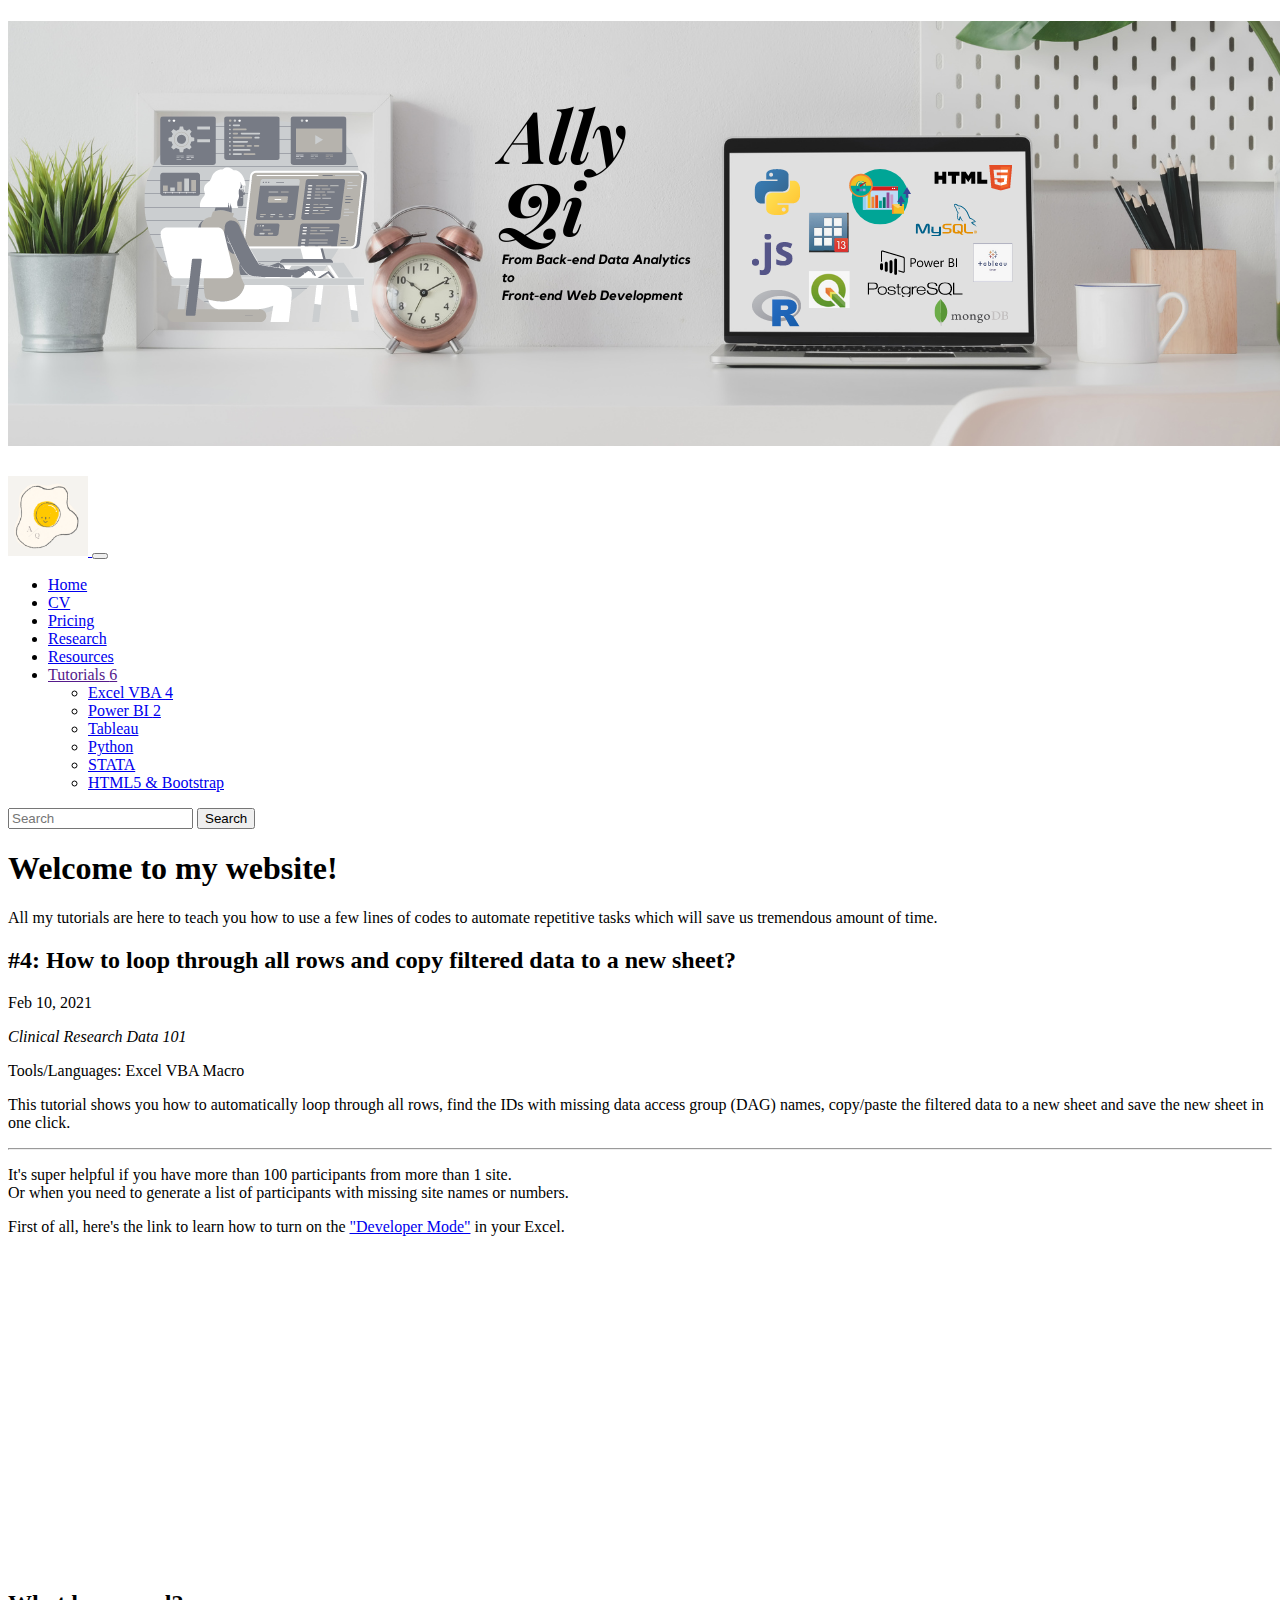
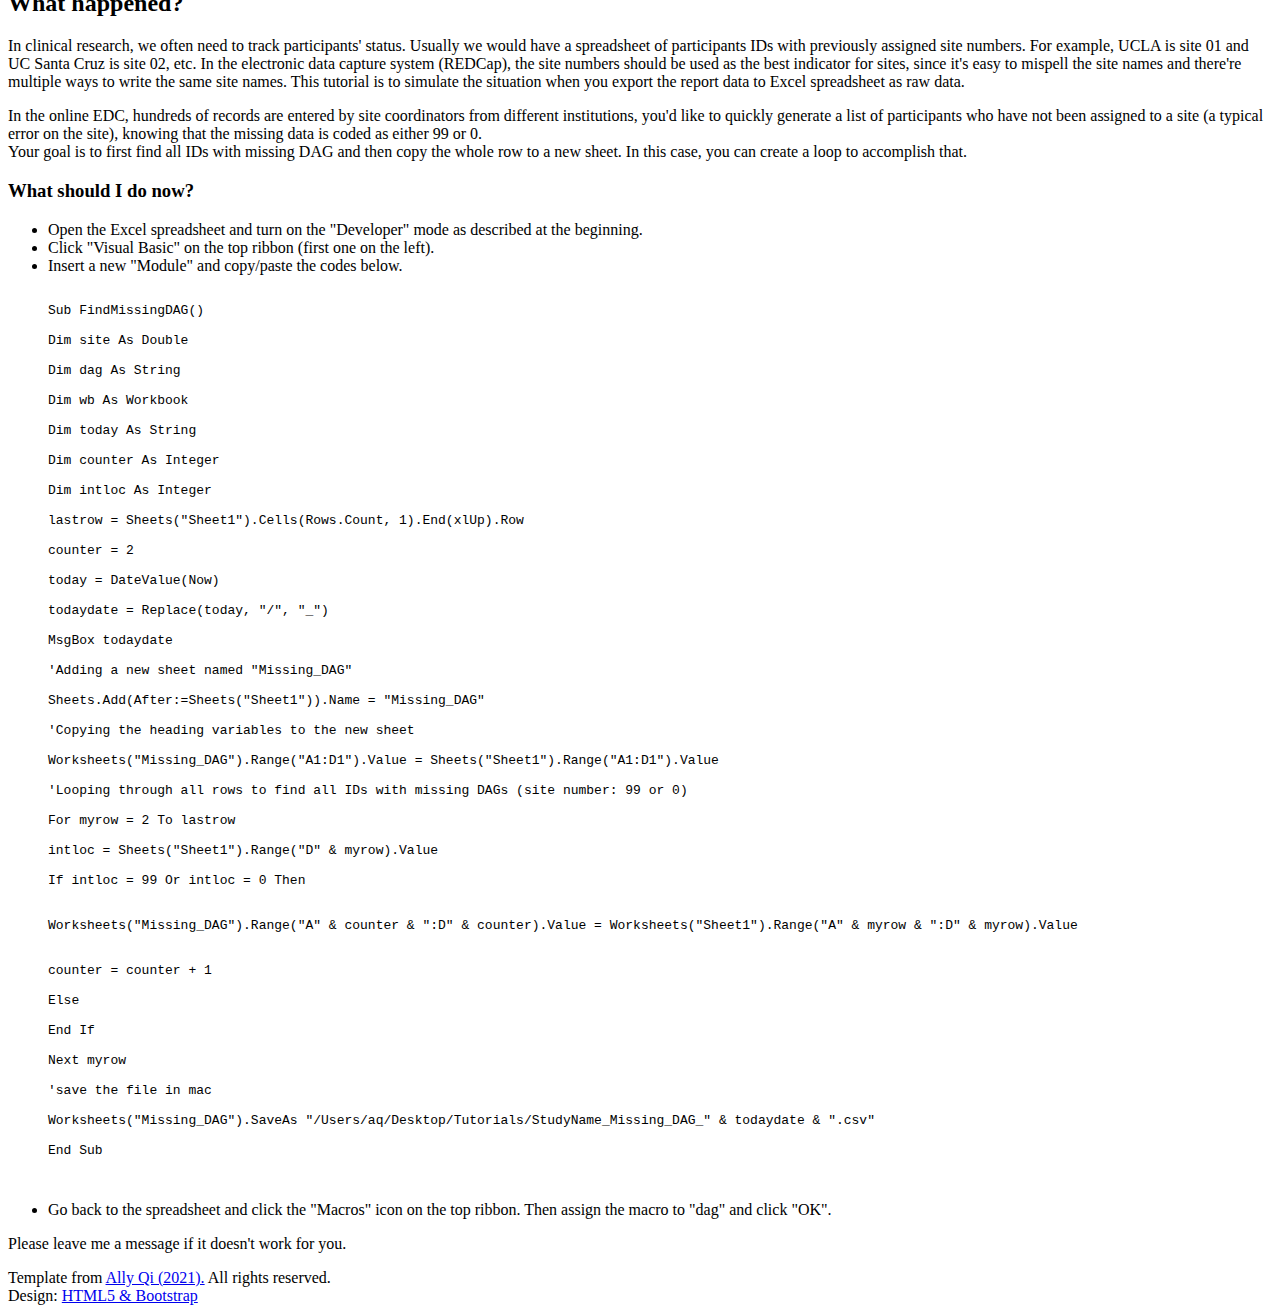
<file: aq_vba4.html>
<!DOCTYPE HTML>
<!--
	Designed by Ally Qi
-->
<html lang="en">
	<head>
		<title>Ally Qi</title>
		<meta name="keywords" content="Ally Qi, Clinical Data Programmer"/>
		<meta name="description" content="Profolio Website">
    	<meta name="author" content="Ally Qi">
		<meta charset="utf-8" />
		<meta name="viewport" content="width=device-width, initial-scale=1"/>
		
		<!-- CSS only -->	
		<link href="https://cdn.jsdelivr.net/npm/bootstrap@5.0.0-beta1/dist/css/bootstrap.min.css" rel="stylesheet" integrity="sha384-giJF6kkoqNQ00vy+HMDP7azOuL0xtbfIcaT9wjKHr8RbDVddVHyTfAAsrekwKmP1" crossorigin="anonymous">

		<!-- Favicons -->
		<link rel="apple-touch-icon" href="/docs/5.0/assets/img/favicons/apple-touch-icon.png" sizes="180x180">
		<link rel="icon" href="/docs/5.0/assets/img/favicons/favicon-32x32.png" sizes="32x32" type="image/png">
		<link rel="icon" href="/docs/5.0/assets/img/favicons/favicon-16x16.png" sizes="16x16" type="image/png">
		<link rel="manifest" href="/docs/5.0/assets/img/favicons/manifest.json">
		<link rel="mask-icon" href="/docs/5.0/assets/img/favicons/safari-pinned-tab.svg" color="#7952b3">
		<link rel="icon" href="/docs/5.0/assets/img/favicons/favicon.ico">
		<meta name="theme-color" content="#7952b3">

    <style>
      .bd-placeholder-img {
        font-size: 1.125rem;
        text-anchor: middle;
        -webkit-user-select: none;
        -moz-user-select: none;
        user-select: none;
      }

      @media (min-width: 768px) {
        .bd-placeholder-img-lg {
          font-size: 3.5rem;
        }
      }
    </style>
    

	</head>

	<body data-new-gr-c-s-check-loaded="14.993.0" data-gr-ext-installed="">
		

	<!-- Header -->
			<div id="header">

	<!-- Logo -->
				<h1 class="container-fluid"><a href="index.html"><img src="images/LinkedInBannerAQ.png" alt="AQ" class="img-fluid"></a></h1>
				
	<!-- Navbar -->
				<nav class="navbar navbar-expand-md navbar-dark bg-primary">
					<div class="container-fluid">
						<a class="navbar-brand" href="index.html">
							<img src="images/Logo.AQ.png" alt="" width="80" height="80">
						</a>
						<button class="navbar-toggler" type="button" data-bs-toggle="collapse" data-bs-target="#navbarsExampleDefault" aria-controls="navbarsExampleDefault" aria-expanded="false" aria-label="Toggle navigation">
							<span class="navbar-toggler-icon"></span>
						</button>
					   <div class="collapse navbar-collapse" id="navbarsExampleDefault">

							<ul class="navbar-nav me-auto mb-2 mb-md-0">
							<li class="nav-item">
								<a class="nav-link" href="index.html">Home</a>
							</li>
							<li class="nav-item">
								<a class="nav-link" href="aq_curriculum.html">CV</a>
							</li>
							<li class="nav-item">
								<a class="nav-link" href="aq_pricing.html">Pricing</a>
							</li>
							<li class="nav-item">
								<a class="nav-link" href="aq_research.html">Research</a>
							</li>
							<li class="nav-item">
								<a class="nav-link" href="aq_resources.html">Resources</a>
							</li>
							<li class="nav-item dropdown">
								<a class="nav-link dropdown-toggle active" href="" id="dropdown01" data-bs-toggle="dropdown" aria-expanded="false" aria-current="page">Tutorials 
									<span class="badge bg-success">6</span></a>
								<ul class="dropdown-menu" aria-labelledby="dropdown01">
								<li><a class="dropdown-item active" href="aq_vba.html">Excel VBA <span class="badge bg-warning">4</span></a></li>
								<li><a class="dropdown-item" href="#">Power BI <span class="badge bg-info">2</span></a></li>
								<li><a class="dropdown-item" href="#">Tableau</a></li>
								<li><a class="dropdown-item" href="#">Python</a></li>
								<li><a class="dropdown-item" href="#">STATA</a></li>
								<li><a class="dropdown-item" href="#">HTML5 & Bootstrap</a></li>
								</ul>
							</li>
							</ul>
							<form class="d-flex">
							<input class="form-control me-2" type="search" placeholder="Search" aria-label="Search">
							<button class="btn btn-outline-info" type="submit">Search</button>
							</form>
					    </div>
				   </div>
				</nav>
			</div>	
	  
	  <!-- Main Content -->
		<main class="container">
		
			<div class="starter-template text-center py-5 px-3">
			<h1>Welcome to my website!</h1>
			<p class="lead">All my tutorials are here to teach you how to use
				a few lines of codes to automate repetitive tasks which will save us tremendous amount of time.</p>
			</div>

			<article class="blog-post">
				<h2 class="blog-post-title">#4: How to loop through all rows and copy filtered data to a new sheet?</h2>
				<p class="blog-post-meta">Feb 10, 2021</p>
				<p><i>Clinical Research Data 101</i></p>
				<p>Tools/Languages: Excel VBA Macro</p>
		
				<p>This tutorial shows you how to automatically loop through all rows, find the IDs with missing data access group (DAG) names, 
					copy/paste the filtered data to a new sheet and save the new sheet in one click.
				</p>
				<hr>
				<p>It's super helpful if you have more than 100 participants from more than 1 site.<br>
					Or when you need to generate a list of participants with missing site names or numbers.<br>
				</p>
				<p>
					First of all, here's the link to learn how to turn on the 
					<a href="https://www.excel-easy.com/examples/developer-tab.html" target="_blank">"Developer Mode"</a> in your Excel. 
					</b></p>
					<iframe width="560" height="315" src="https://www.youtube.com/embed/ZwFw8IU3mZI" frameborder="0" 
					allow="accelerometer; autoplay; clipboard-write; encrypted-media; gyroscope; picture-in-picture" allowfullscreen></iframe>
				</p>

				<h2>What happened?</h2>
				<p>In clinical research, we often need to track participants' status. Usually we would have a spreadsheet of participants IDs with previously
					assigned site numbers. For example, UCLA is site 01 and UC Santa Cruz is site 02, etc. In the electronic data capture system (REDCap), 
					the site numbers should be used as the best indicator for sites, since it's easy to mispell the site names and there're multiple ways 
					to write the same site names. This tutorial is to simulate the situation when you export the report data to Excel spreadsheet as raw data.
				</p>
				<p>
				   In the online EDC, hundreds of records are entered by site coordinators from different institutions, you'd like to quickly generate a list of 
				   participants who have not been assigned to a site (a typical error on the site), knowing that the missing data is coded as either 99 or 0.<br>
				   Your goal is to first find all IDs with missing DAG and then copy the whole row to a new sheet. In this case, you can create a loop to accomplish that.
				</p>
				<h3>What should I do now?</h3>
				<ul>
					<li>Open the Excel spreadsheet and turn on the "Developer" mode as described at the beginning.</li>
					<li>Click "Visual Basic" on the top ribbon (first one on the left).</li>
					<li>Insert a new "Module" and copy/paste the codes below. 
						<pre><code>
Sub FindMissingDAG()

Dim site As Double

Dim dag As String

Dim wb As Workbook

Dim today As String

Dim counter As Integer

Dim intloc As Integer

lastrow = Sheets("Sheet1").Cells(Rows.Count, 1).End(xlUp).Row

counter = 2

today = DateValue(Now)

todaydate = Replace(today, "/", "_")

MsgBox todaydate

'Adding a new sheet named "Missing_DAG"

Sheets.Add(After:=Sheets("Sheet1")).Name = "Missing_DAG"
		
'Copying the heading variables to the new sheet

Worksheets("Missing_DAG").Range("A1:D1").Value = Sheets("Sheet1").Range("A1:D1").Value

'Looping through all rows to find all IDs with missing DAGs (site number: 99 or 0)

For myrow = 2 To lastrow

intloc = Sheets("Sheet1").Range("D" & myrow).Value

If intloc = 99 Or intloc = 0 Then


Worksheets("Missing_DAG").Range("A" & counter & ":D" & counter).Value = Worksheets("Sheet1").Range("A" & myrow & ":D" & myrow).Value


counter = counter + 1
		
Else

End If

Next myrow

'save the file in mac

Worksheets("Missing_DAG").SaveAs "/Users/aq/Desktop/Tutorials/StudyName_Missing_DAG_" & todaydate & ".csv"

End Sub
							
						</code></pre></li>
					<li>Go back to the spreadsheet and click the "Macros" icon on the top ribbon. Then assign the macro to "dag" and click "OK".</li>
				</ul>
				
				<p>Please leave me a message if it doesn't work for you.</p>
				
				<!-- <h3>Sub-heading</h3>
				<p>Cum sociis natoque penatibus et magnis dis parturient montes, nascetur ridiculus mus. Aenean lacinia bibendum nulla sed consectetur. Etiam porta sem malesuada magna mollis euismod. Fusce dapibus, tellus ac cursus commodo, tortor mauris condimentum nibh, ut fermentum massa justo sit amet risus.</p>
				<ul>
				<li>Praesent commodo cursus magna, vel scelerisque nisl consectetur et.</li>
				<li>Donec id elit non mi porta gravida at eget metus.</li>
				<li>Nulla vitae elit libero, a pharetra augue.</li>
				</ul>
				<p>Donec ullamcorper nulla non metus auctor fringilla. Nulla vitae elit libero, a pharetra augue.</p>
				<ol>
				<li>Vestibulum id ligula porta felis euismod semper.</li>
				<li>Cum sociis natoque penatibus et magnis dis parturient montes, nascetur ridiculus mus.</li>
				<li>Maecenas sed diam eget risus varius blandit sit amet non magna.</li>
				</ol>
				<p>Cras mattis consectetur purus sit amet fermentum. Sed posuere consectetur est at lobortis.</p> -->
			</article>

			<!-- Calendly badge widget begin -->
			<link href="https://assets.calendly.com/assets/external/widget.css" rel="stylesheet">
			<script src="https://assets.calendly.com/assets/external/widget.js" type="text/javascript" async></script>
			<script type="text/javascript">window.onload = function() { Calendly.initBadgeWidget({ url: 'https://calendly.com/allyqi/30min', text: 'Schedule a call 🤙', color: '#6621b7', textColor: '#ffffff', branding: false }); }</script>
			<!-- Calendly badge widget end -->




			<!-- Footer -->
			<!-- Copyright  -->
			<footer class="footer mt-auto py-3 bg-light">
				<div class="container">
				<span class="text-muted">Template from <a href="https://github.com/maia1220/allyqi" target="_blank">Ally Qi (2021).</a> All rights reserved.<br>
					Design: <a href="https://getbootstrap.com/">HTML5 & Bootstrap</a>
				</span>
				</div>
			</footer>


</main>

<!-- Scripts -->
<script src="https://cdn.jsdelivr.net/npm/bootstrap@5.0.0-beta1/dist/js/bootstrap.bundle.min.js" integrity="sha384-ygbV9kiqUc6oa4msXn9868pTtWMgiQaeYH7/t7LECLbyPA2x65Kgf80OJFdroafW" crossorigin="anonymous"></script>

</body>
</html>
</file>
